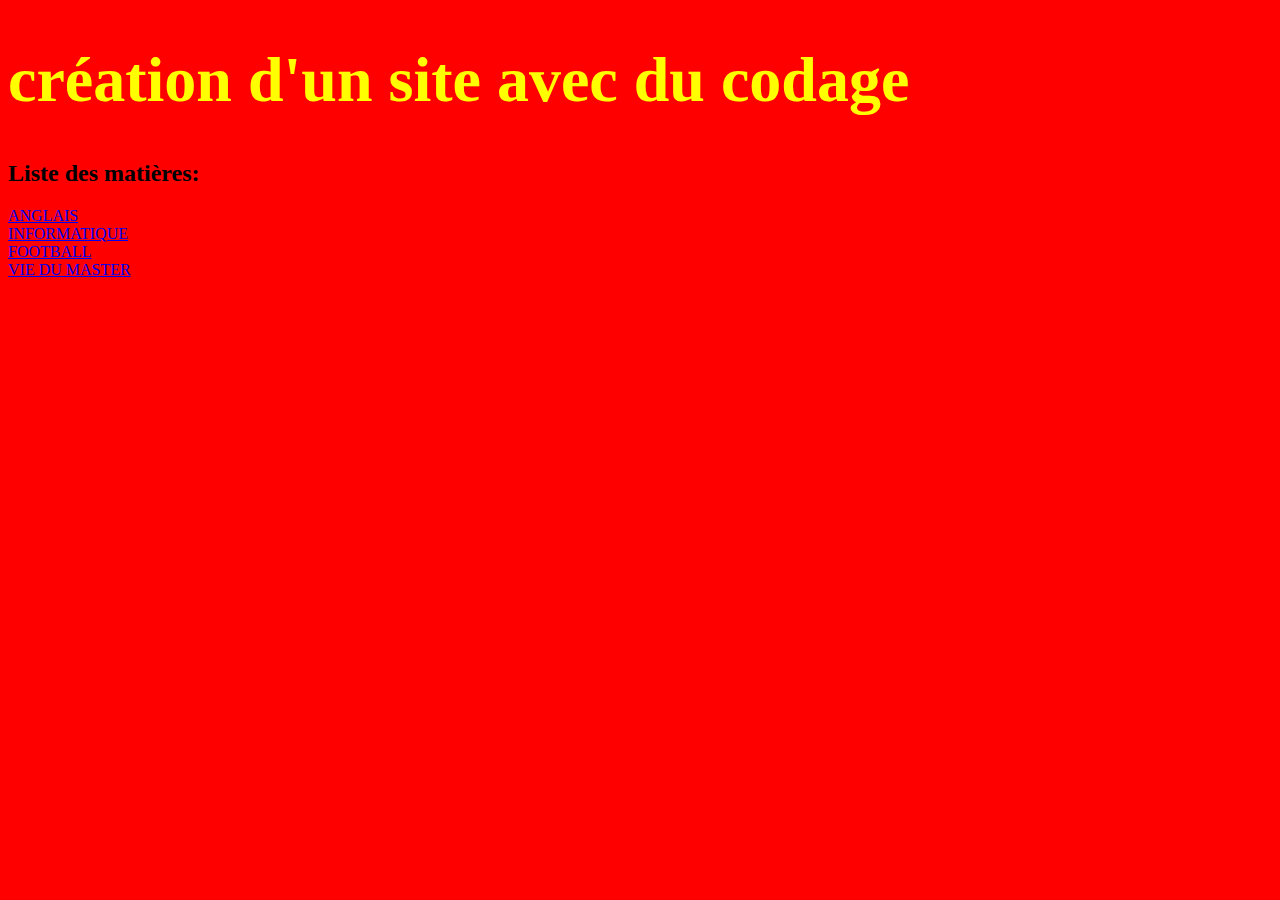
<file: index.html>
<!DOCTYPE html>
<html>
<head>
	<meta charset="utf-8">
	<title></title>
	<link rel="stylesheet" type="text/css" href="style.css">
</head>
<body bgcolor="red">
<h1> création d'un site avec du codage </h1>

<h2> Liste des matières: </h2>
<a href="anglais.html"> ANGLAIS </a> <br>
<a href="informatique.html"> INFORMATIQUE </a> <br>
<a href="Football.html"> FOOTBALL </a> <br>
<a href="Vie du master.html"> VIE DU MASTER </a> <br>
</body>
</html>
</file>
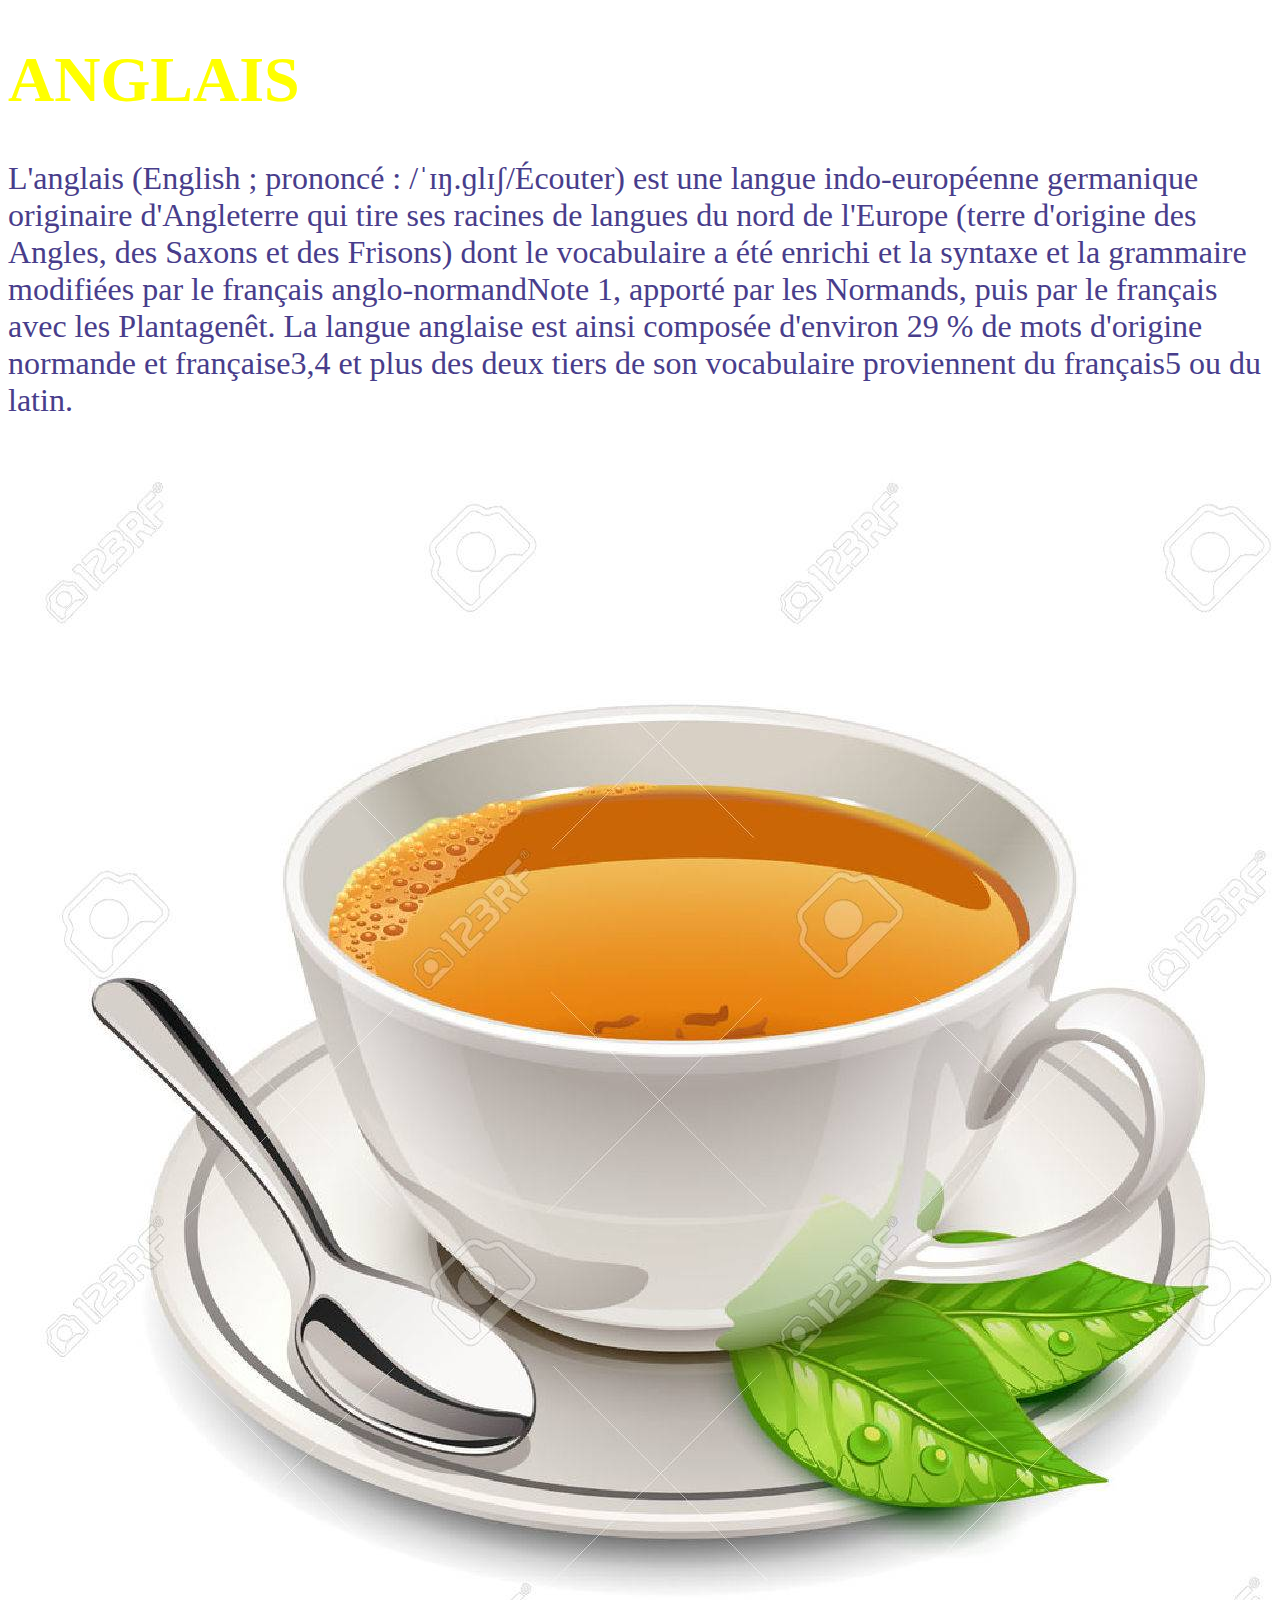
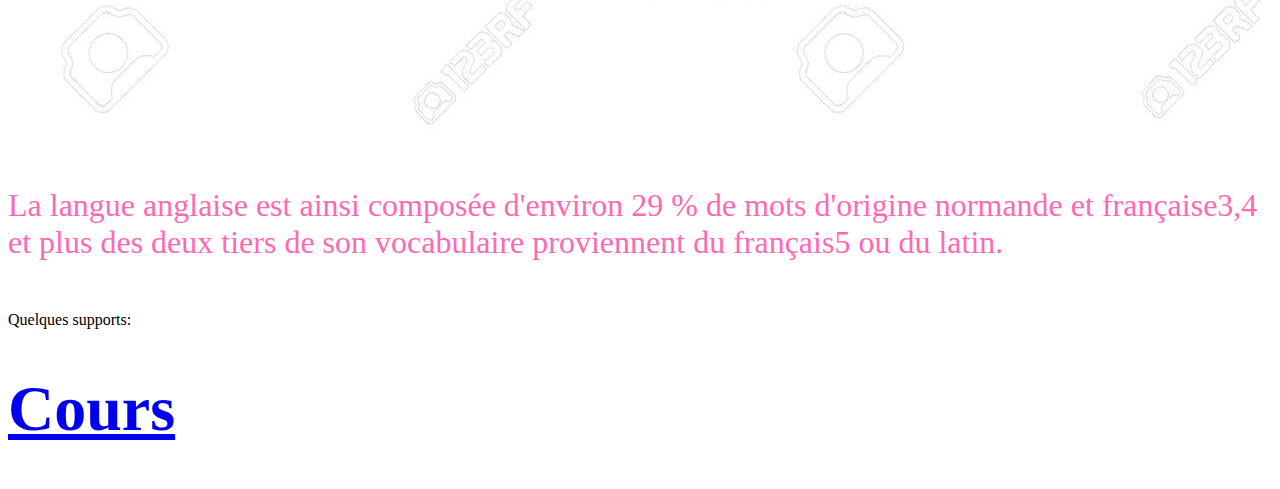
<file: anglais.html>
<!DOCTYPE html>
<html>
<head>
	<meta charset="utf-8">
	<title></title>
	<link rel="stylesheet" type="text/css" href="style.css">
</head>
<body>
<h1> ANGLAIS </h1>
<p class="c1"> L'anglais (English ; prononcé : /ˈɪŋ.ɡlɪʃ/Écouter) est une langue indo-européenne germanique originaire d'Angleterre qui tire ses racines de langues du nord de l'Europe (terre d'origine des Angles, des Saxons et des Frisons) dont le vocabulaire a été enrichi et la syntaxe et la grammaire modifiées par le français anglo-normandNote 1, apporté par les Normands, puis par le français avec les Plantagenêt. 
La langue anglaise est ainsi composée d'environ 29 % de mots d'origine normande et française3,4 et plus des deux tiers de son vocabulaire proviennent du français5 ou du latin. </p> 

<img src="image1.jpg" > <br>

<p class="c2">La langue anglaise est ainsi composée d'environ 29 % de mots d'origine normande et française3,4 et plus des deux tiers de son vocabulaire proviennent du français5 ou du latin. </p> <br>

Quelques supports:
<h1> <a href="anglais.pdf" target="_blank"> Cours </a> </h1>


</body>
</html>
</file>
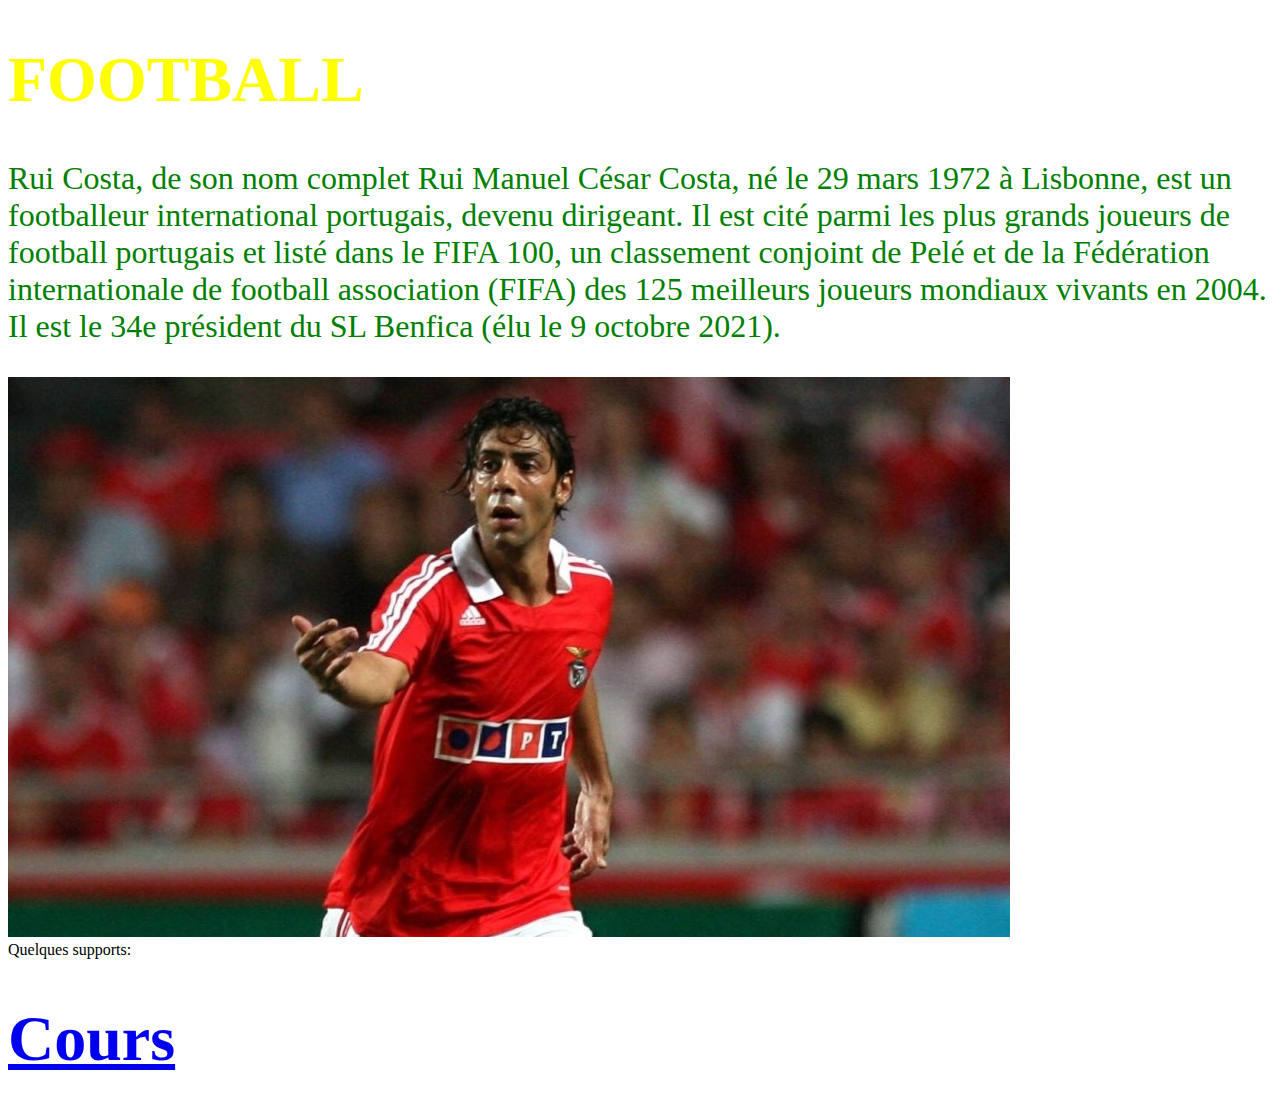
<file: Football.html>
<!DOCTYPE html>
<html>
<head>
	<meta charset="utf-8">
	<title></title>
	<link rel="stylesheet" type="text/css" href="style.css">
</head>
<body>
<h1> FOOTBALL </h1>
<p> Rui Costa, de son nom complet Rui Manuel César Costa, né le 29 mars 1972 à Lisbonne, est un footballeur international portugais, devenu dirigeant.

Il est cité parmi les plus grands joueurs de football portugais et listé dans le FIFA 100, un classement conjoint de Pelé et de la Fédération internationale de football association (FIFA) des 125 meilleurs joueurs mondiaux vivants en 2004.

Il est le 34e président du SL Benfica (élu le 9 octobre 2021). </p>
<img src="image3.jpg"> <br>

Quelques supports:
<h1> <a href="anglais.pdf" target="_blank"> Cours </a> </h1>
</body>
</html>
</file>
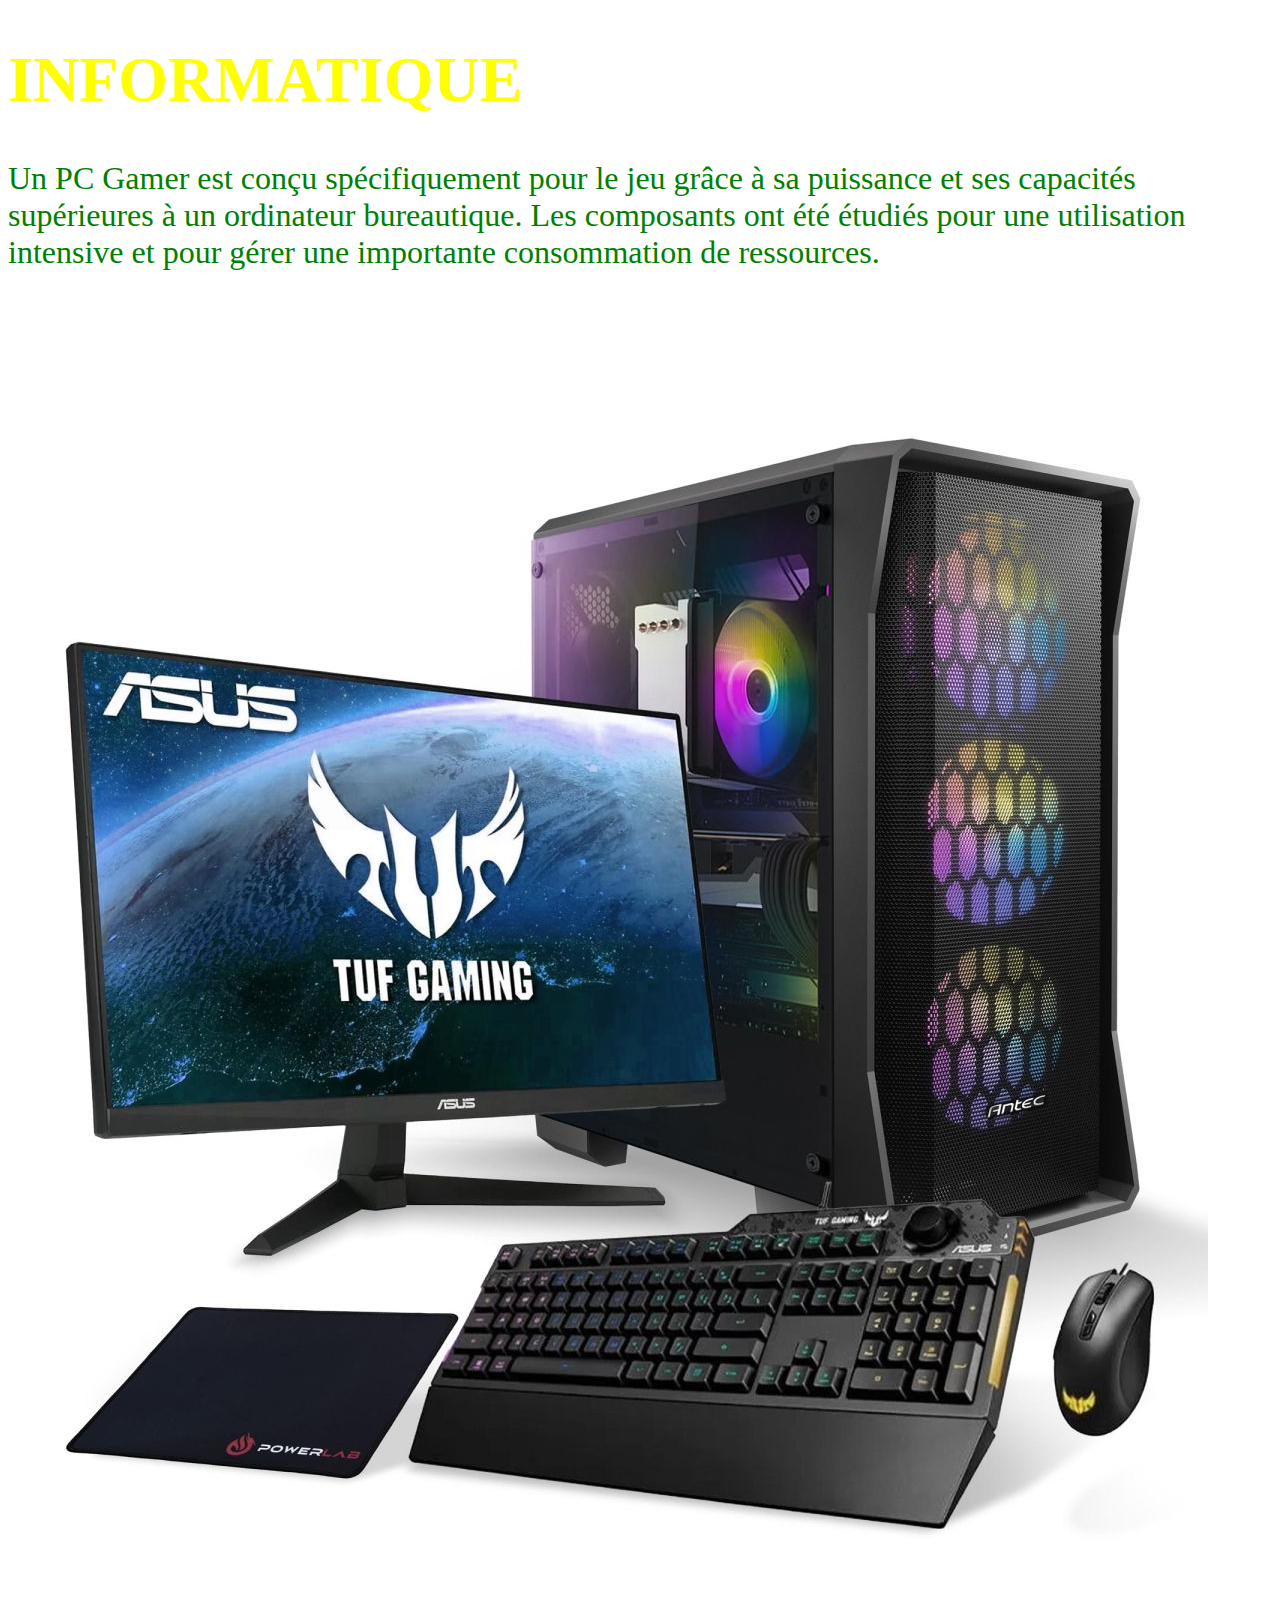
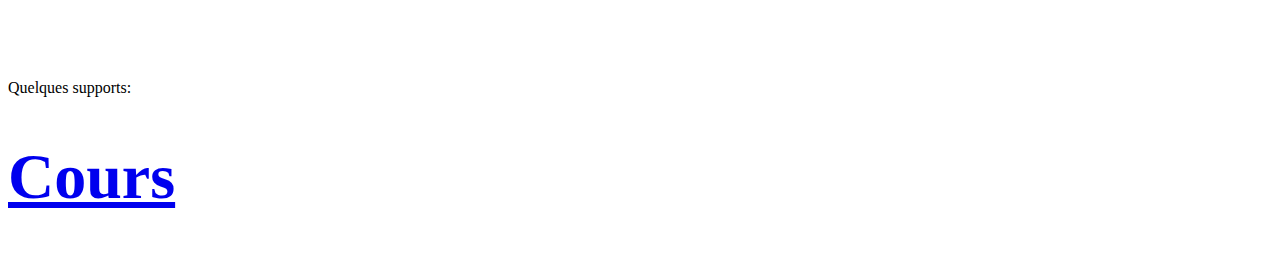
<file: Informatique.html>
<!DOCTYPE html>
<html>
<head>
	<meta charset="utf-8">
	<title></title>
	<link rel="stylesheet" type="text/css" href="style.css">
</head>
<body>
<h1> INFORMATIQUE </h1>
<p> Un PC Gamer est conçu spécifiquement pour le jeu grâce à sa puissance et ses capacités supérieures à un ordinateur bureautique. Les composants ont été étudiés pour une utilisation intensive et pour gérer une importante consommation de ressources. </p>
<img src="image2.jpg"> <br>

Quelques supports:
<h1> <a href="anglais.pdf" target="_blank"> Cours </a> </h1>
</body>
</html>
</file>
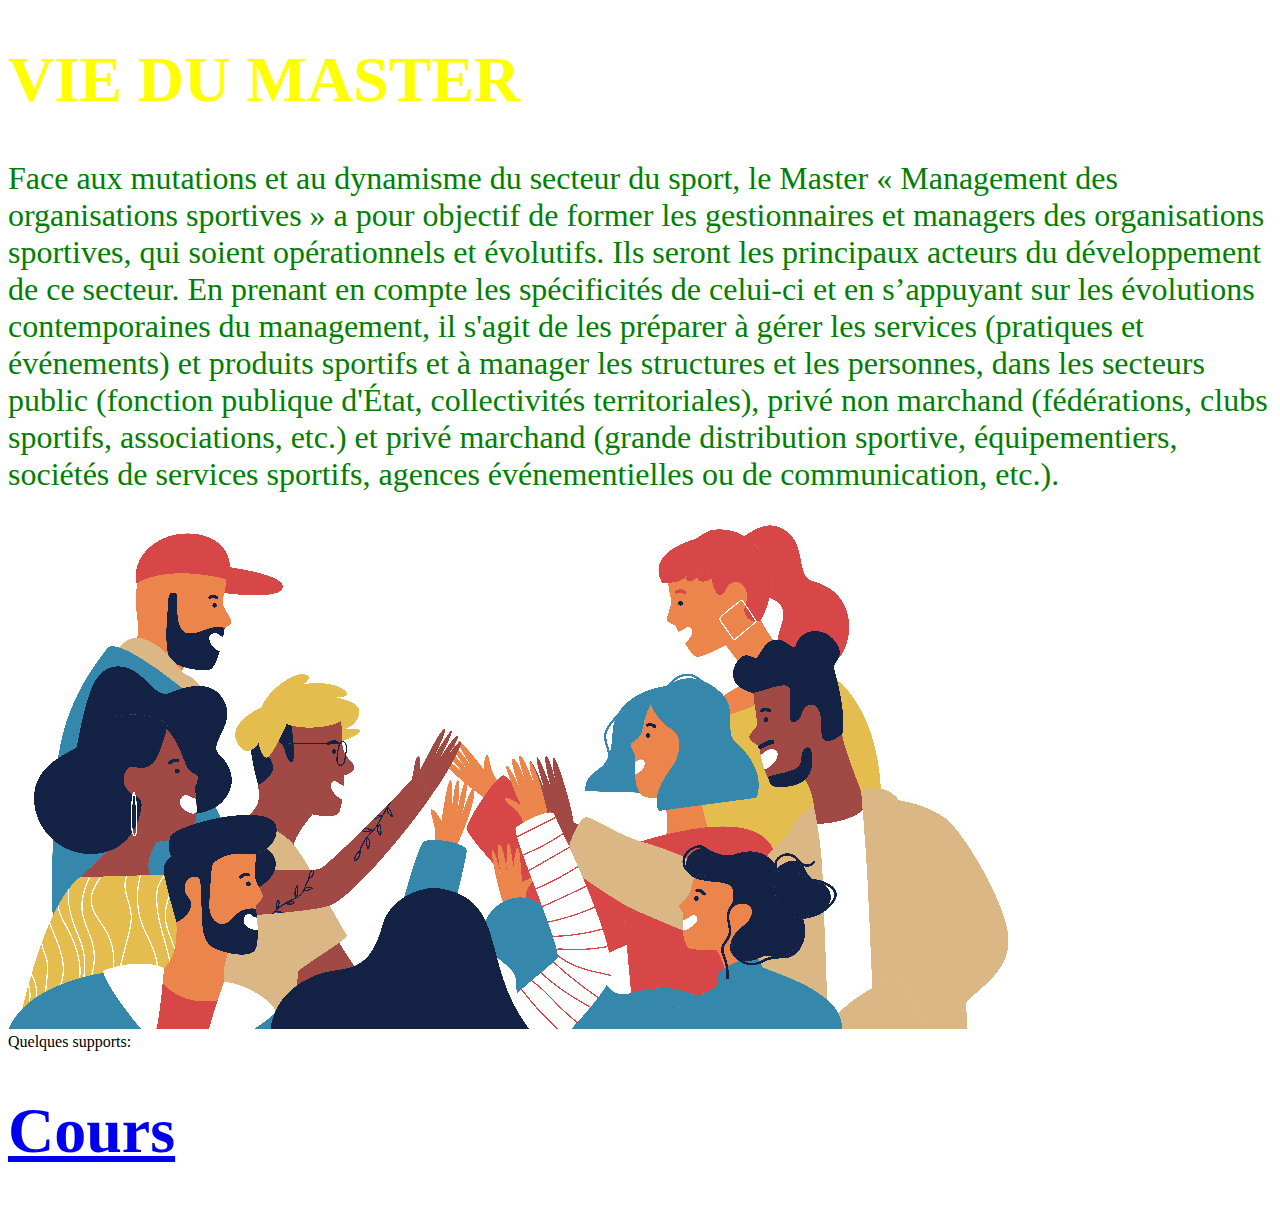
<file: Vie du master.html>
<!DOCTYPE html>
<html>
<head>
	<meta charset="utf-8">
	<title></title>
	<link rel="stylesheet" type="text/css" href="style.css">
</head>
<body>
<h1> VIE DU MASTER </h1>
<p> Face aux mutations et au dynamisme du secteur du sport, le Master « Management des organisations sportives » a pour objectif de former les gestionnaires et managers des organisations sportives, qui soient opérationnels et évolutifs. Ils seront les principaux acteurs du développement de ce secteur. En prenant en compte les spécificités de celui-ci et en s’appuyant sur les évolutions contemporaines du management, il s'agit de les préparer à gérer les services (pratiques et événements) et produits sportifs et à manager les structures et les personnes, dans les secteurs public (fonction publique d'État, collectivités territoriales), privé non marchand (fédérations, clubs sportifs, associations, etc.) et privé marchand (grande distribution sportive, équipementiers, sociétés de services sportifs, agences événementielles ou de communication, etc.). </p>
<img src="image4.jpg"> <br>

Quelques supports:
<h1> <a href="anglais.pdf" target="_blank"> Cours </a> </h1>
</body>
</html>
</file>
<file: style.css>
h1
{
color: yellow;
font-size: 4em;

}

p{
	color: green;
	font-size: 2em;
	font-style: verdana;
}
.c1
{
	color: darkslateblue;
}

.c2
{
	color: hotpink;
}
</file>
